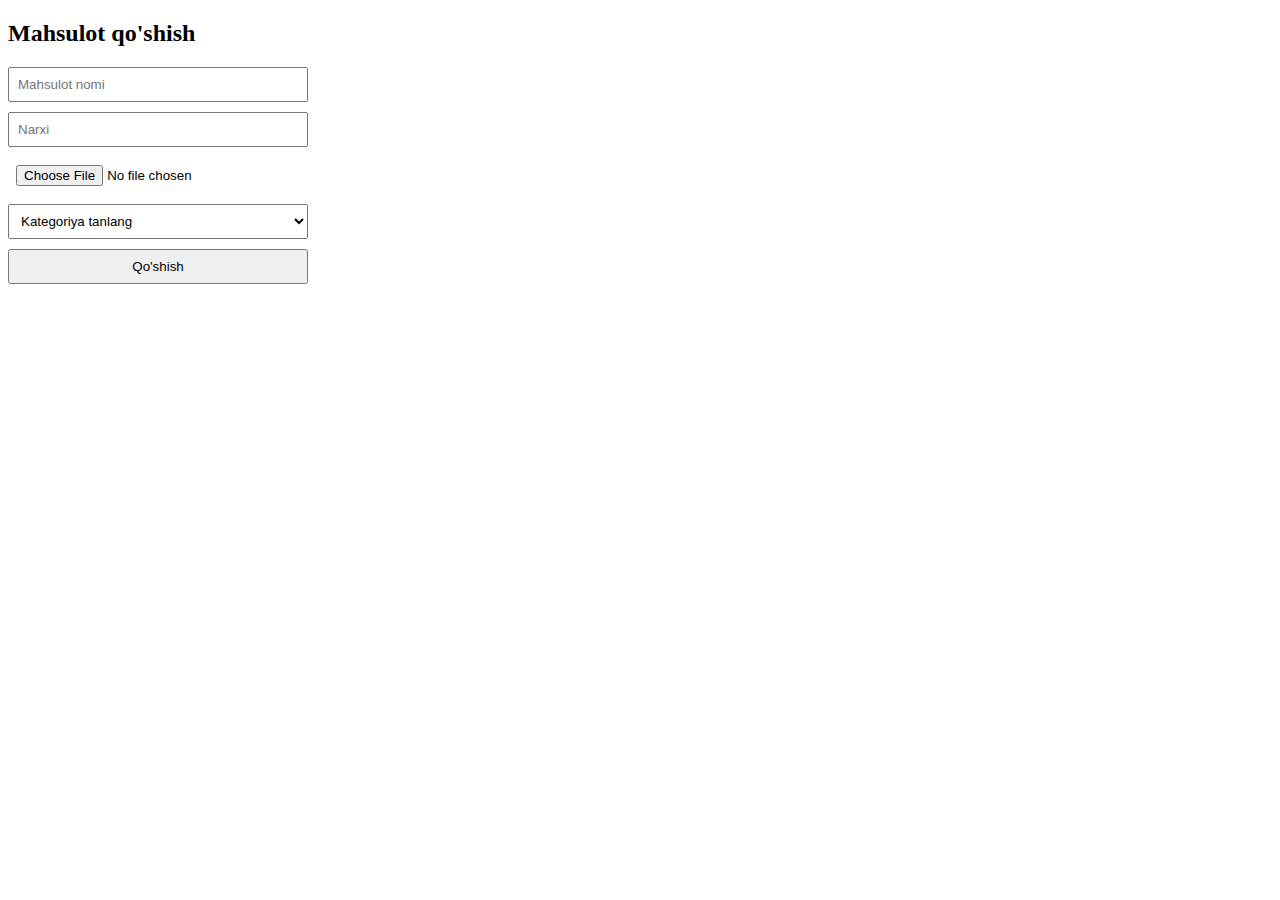
<file: admin.html>
<!DOCTYPE html>
<html>
<head>
  <title>Admin Panel</title>
  <style>
    form {
      width: 300px;
      display: flex;
      flex-direction: column;
      gap: 10px;
    }
    input, select, button {
      padding: 8px;
    }
    img {
      width: 100px;
      height: 100px;
      object-fit: cover;
      display: none;
      border-radius: 5px;
    }
  </style>
</head>
<body>

<h2>Mahsulot qo'shish</h2>

<form id="productForm">
  <input type="text" id="name" placeholder="Mahsulot nomi" required>

  <input type="number" id="price" placeholder="Narxi" required>

  <!-- Rasm yuklash -->
  <input type="file" id="image" accept="image/*" required>

  <img id="preview">

  <select id="category" required>
    <option value="">Kategoriya tanlang</option>
    <option value="samsung">Samsung</option>
    <option value="apple">Apple</option>
    <option value="xiaomi">Xiaomi</option>
  </select>

  <button type="submit">Qo'shish</button>
</form>

<script>

  // Rasmni ko'rsatish
  const imageInput = document.getElementById("image");
  const preview = document.getElementById("preview");
  let imageBase64 = "";

  imageInput.addEventListener("change", function() {
    const file = this.files[0];
    const reader = new FileReader();

    reader.onload = function(e) {
      imageBase64 = e.target.result; // Base64
      preview.src = imageBase64;
      preview.style.display = "block";
    };

    reader.readAsDataURL(file);
  });

  document.getElementById("productForm").addEventListener("submit", function (e) {
    e.preventDefault();

    const product = {
      id: Date.now(),   // avtomatik ID
      name: document.getElementById("name").value,
      price: document.getElementById("price").value,
      image: imageBase64,     // rasm endi Base64
      category: document.getElementById("category").value
    };

    let products = JSON.parse(localStorage.getItem("products")) || [];
    products.push(product);
    localStorage.setItem("products", JSON.stringify(products));

    alert("Mahsulot qo'shildi!");
    e.target.reset();
    preview.style.display = "none";
  });
</script>

</body>
</html>
</file>
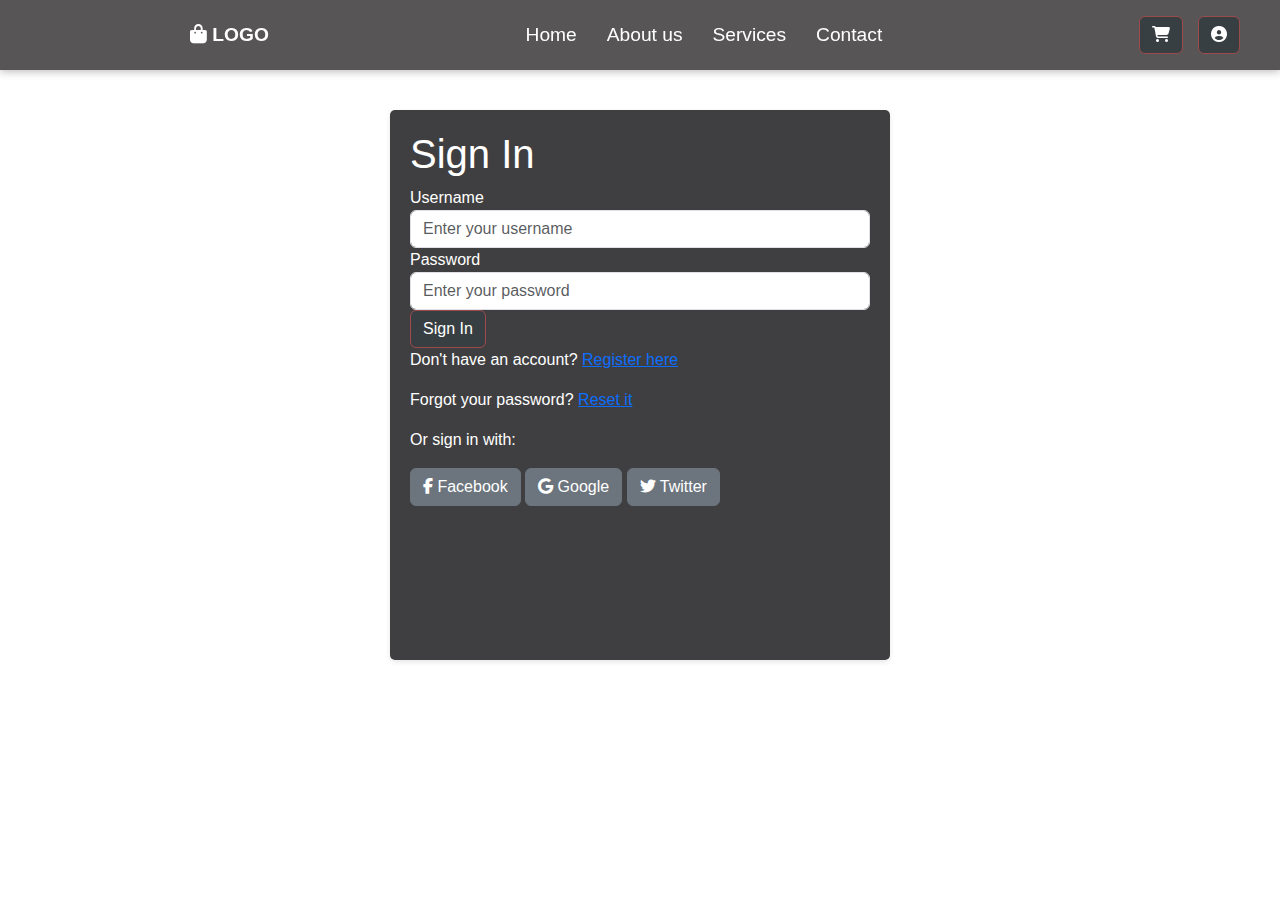
<file: regestration.html>
<!DOCTYPE html>
<html lang="en">

<head>
    <meta charset="UTF-8">
    <meta name="viewport" content="width=device-width, initial-scale=1.0">
    <link rel="stylesheet" href="./registration.css">
    <link rel="stylesheet" href="./style.css">
    <link href="https://cdn.jsdelivr.net/npm/bootstrap@5.3.2/dist/css/bootstrap.min.css" rel="stylesheet">
    <link rel="stylesheet" href="https://cdnjs.cloudflare.com/ajax/libs/font-awesome/6.4.0/css/all.min.css">
    <link rel="stylesheet" href="./media.css">
    <title>Sign In</title>
</head>

<body>
    <header>
      <div class="logo"><i class="fas fa-shopping-bag"></i> LOGO</div>
      <button class="hamburger" id="hamburger">
        <i class="fas fa-bars"></i>
      </button>
      <nav class="logo1" id="navbar">
        <ul>
          <li class="mobile-menu-icons">
            <a href="./regestration.html"><i class="fas fa-user-circle"></i> Profil</a>
          </li>
          <li class="mobile-menu-icons">
            <a href="#"><i class="fas fa-shopping-cart"></i> Savat</a>
          </li>
          <li><a href="./index.html">Home</a></li>
          <li><a href="#">About us</a></li>
          <li><a href="#">Services</a></li>
          <li><a href="#">Contact</a></li>

        </ul>
      </nav>
      <div class="akkaunt">
        <button class="btn btn-primary"><i class="fas fa-shopping-cart"></i></button>
        <button class="btn btn-primary"><a href="./regestration.html"><i class="fas fa-user-circle"></i></a></button>
      </div>
    </header>
    <form action="">
        <div class="login">
            <h1>Sign In</h1>
            <div class="form-group">
                <label for="username">Username</label>
                <input type="text" id="username" class="form-control" placeholder="Enter your username" required>
            </div>
            <div class="form-group">
                <label for="password">Password</label>
                <input type="password" id="password" class="form-control" placeholder="Enter your password" required>
            </div>
            <button type="submit" class="btn btn-primary">Sign In</button>
        </div>
        <div class="registratsiya">
            <p>Don't have an account? <a href="./registration.html">Register here</a></p>
            <p>Forgot your password? <a href="#">Reset it</a></p>
            <p>Or sign in with:</p>
            <div class="social-icons">
                <a href="#" class="btn btn-secondary"><i class="fab fa-facebook-f"></i> Facebook</a>
                <a href="#" class="btn btn-secondary"><i class="fab fa-google"></i> Google</a>
                <a href="#" class="btn btn-secondary"><i class="fab fa-twitter"></i> Twitter</a>
            </div>
        </div>
    </form>
    <script src="./script.js"></script>
</body>

</html>
</file>
<file: registration.css>
* {
    margin: 0;
    padding: 0;
   }
   
form {
  background-color: rgb(63, 63, 65);
  color:white;
  width: 500px;
  height: 550px;
    margin: 40px auto;
  padding: 20px;
  border-radius: 5px;
  box-shadow: 0 2px 5px rgba(0, 0, 0, 0.1);
}

.registration {
  box-shadow: 0 0 20px rgba(0,0,0,0.5);
  margin: 100px auto;
  padding: 20px;
  
  box-shadow: 0 2px 5px rgba(0, 0, 0, 0.1);
  text-align: center;
}
</file>
<file: style.css>
* {
  padding: 0;
  margin: 0;
  font-family: sans-serif;
}

/* Make room for fixed header so content isn't hidden */
body {
  padding-top: 70px;
}

header {
  background-color: #575555;
  color: #fff;
  display: flex;
  justify-content: space-between;
  align-items: center;
  padding: 0 40px;
  height: 70px;
  font-size: 1.2rem;
  position: fixed;
  top: 0;
  left: 0;
  right: 0;
  z-index: 1100;
  box-shadow: 0 2px 8px rgba(0,0,0,0.25);
}

/* Logo chapda */
.logo {
    font-weight: bold;
}
.logo i {
  margin-left: 150px;
  display: inline-block;
 }
/* Menyu o'rtada */
.logo1 {
  flex: 1;
  display: flex;
  justify-content: center;
}

nav ul {
  display: flex;
  gap: 30px;
  /* elementlar orasidagi masofa */
  list-style: none;
  /* nuqtalarni olib tashlaydi */
  margin: 0;
  padding: 0;
}

nav ul li a {
  color: #fff;
  text-decoration: none;
  transition: 0.3s;
}

nav ul li a:hover {
  color: #b3b1b8;
}

/* Hide mobile-only menu items on desktop */
.mobile-menu-icons {
  display: none;
}

/* O'ng taraf (masalan tugma yoki hisob) */
.akkaunt {
  display: flex;
  align-items: center;
  gap: 15px;
}
.akkaunt a {
  color: #fff;
  text-decoration: none;
  transition: 0.3s;
 }
.akkaunt a:hover {
  color: #b3b1b8;
}
.right {
  display: flex;
  align-items: center;
  gap: 15px;
}



/* Carousel caption style */
.carousel-item img {
  height: 450px;
  /* balandlikni o‘zingga mos yoz */
  object-fit: cover;
  /* rasmni to‘ldirib joylashtiradi, deformatsiya bo‘lmaydi */
  /* carousel balandligi */
  
  
  box-shadow: 0 0 20px rgba(0,0,0,0.5);
}



.carousel-caption {
  background: rgba(0, 0, 0, 0.5);
  padding: 20px;
  border-radius: 10px;
}

.carousel-caption h5 {
  font-size: 1.8rem;
  font-weight: bold;
}

.carousel-caption p {
  font-size: 1rem;
}


.search-box {
  display: flex;
  justify-content: center;
  margin: 20px 0;
}

.search-box input[type="text"] {
  width: 600PX;
  padding: 10px;
  border: 1px solid #ccc;
  border-radius: 4px 0 0 4px;
  font-size: 16px;
  box-shadow: 0 0 20px rgba(0,0,0,0.5);
}

.search-box button {
  padding: 10px 20px;
  border: none;
  background-color: #0f0f0f;
  color: #fff;
  border-radius: 0 4px 4px 0;
  cursor: pointer;
  font-size: 16px;
}

.search-box button:hover {
  background-color: #9084c3;
}

.categories {
  display: flex;
  justify-content: center;
  gap: 30px;
  padding-left: 30px;
  margin-bottom: 20px;
  
}

.categories button {
  background: none;
  border: none;
  color: #0f0f0f;
  text-decoration: none;
  display: flex;
  font-weight: 200;
}

.categories button {
  text-decoration: none;
  color: #0f0f0f;
  transition: 0.3s;
}

.categories button:hover {
  color: #29388b;
  box-shadow: inset 0 -2px 0 0 #3d3a68;
  transition: 0.3s;
  cursor: pointer;
  box-shadow: #222;
}

/* chapdagi div */
.container3 {
  justify-content: space-between;
  display: flex;
  gap: 20px;
  padding: 25px;
  width: 100%;
  
}
.container {
  display: flex;
  flex-wrap: wrap;
  justify-content: left;
  gap: 20px;
  padding: 25px;
  
  
  transition: 0.2s;
  overflow: auto;
  height: 800px;
  border-radius: 5px;
  box-shadow: 0 0 20px rgba(0,0,0,0.5);
 
}
.container::-webkit-scrollbar {
  width: 8px;
}

.container::-webkit-scrollbar-thumb {
  background-color: #0f0f0f;
  border-radius: 4px;
}

.box-container2 {
  border-radius: 5px;
  box-shadow: 0 0 20px rgba(0,0,0,0.5);
    height: 400px;
  gap: 20px;
  padding: 25px;
  width: 20%;
 }
 .box-container2 a {
  color: #0f0f0f;
  text-decoration: none;
 }
.card {
  width: 200px;
  background-color: #00bcd4;
  border: 1px solid #ccc;
  border-radius: 8px;
  overflow: hidden;
  box-shadow: 0 0 8px rgba(0, 0, 0, 0.1);
  transition: 0.3s ease;
  display: flex;
  flex-direction: column;
}

.card img {
  width: 100%;
  height: 140px;
  object-fit: cover;
  border-bottom: 1px solid #ccc;
}

.card-body {
  flex-grow: 1;
  padding: 10px;
  font-size: 14px;
  color: #222;
}

.card-bottom {
  padding: 10px;
  background-color: rgba(0, 0, 0, 0.05);
  text-align: center;
}

.card-bottom a {
  color: #0f0f0f;
  text-decoration: none;
  font-weight: bold;
  transition: 0.3s;
}

.card-bottom a:hover {
  color: #ffffff;
}

.card:hover {
  background-color: rgb(53, 114, 169);
  color: #fff;
  box-shadow: 0 0 10px rgba(53, 114, 169, 0.8);
  transform: translateY(-5px);
}










/* Modal oyna */
.modal {
  display: none;
  position: fixed;
  z-index: 9999;
  top: 0;
  left: 0;
  width: 100%;
  height: auto;
  min-height: 100%;
  background: rgba(116, 112, 112, 0.7);
  justify-content: center;
  align-items: center;
}

.modal-content {
  background: #dad4d4;
  color: #000;
  padding: 20px;
  border-radius: 10px;
  max-width: 400px;
  width: 90%;
  text-align: center;
}

.close {
  position: absolute;
  top: 10px;
  right: 20px;
  font-size: 24px;
  cursor: pointer;
}


.container1 {
  background-color: #828080;
  padding: 20px;
  color: #fff;
  text-align: center;
}

/* Aloqa (contact) link in footer */
.container1 {
  position: relative; /* allow absolute positioning of .aloqa */
}

.aloqa {
  position: absolute;
  right: 20px;
  top: 50%;
  transform: translateY(-50%);
}

.aloqa a {
  display: inline-flex;
  align-items: center;
  gap: 8px;
  color: #fff;
  text-decoration: none;
  background: #0088cc;
  padding: 8px 12px;
  border-radius: 6px;
}

.aloqa a i {
  font-size: 18px;
}

.aloqa a:hover {
  background: #007ab8;
  color: #fff;
}



/* Responsive design uchun hamburger menu */
.hamburger {
  display: none;
  background: none;
  border: none;
  color: #fff;
  font-size: 1.5rem;
  cursor: pointer;
  padding: 0;
}

.hamburger:hover {
  color: #ffcc00;
}



/* Floating Telegram button (fixed bottom-left) */
.telegram-float {
  position: fixed;
  right: 50px;
  bottom: 20px;
  z-index: 3000;
}

.telegram-float a {
  display: inline-flex;
  align-items: center;
  justify-content: center;
  width: 60px;
  height: 60px;
  background: #3f3a5c;
  color: #fff;
  border-radius: 50%;
  box-shadow: 0 4px 12px rgba(0,0,0,0.25);
  text-decoration: none;
  font-size: 20px;
  transition: transform 0.12s ease, background 0.12s ease;
}

.telegram-float a:hover {
  background: #66b7ab;
  transform: translateY(-3px);
}



button.btn-primary  {
  background-color: #383f43;
  border-color: #9d4a4d;
  color: #fff;
}
</file>
<file: media.css>
@media (max-width: 768px) {
  .card {
    width: 30%;
    flex-direction: column;
  }
}

@media (max-width: 480px) {
  .card {
    width: 45%;
    flex-direction: column;
    align-items: center;
  }

  .card img {
    height: 100px;
  }
}
@media (max-width: 768px) {
  .aloqa {
    position: static;
    transform: none;
    margin-top: 10px;
  }
}

@media (max-width: 768px) {
  header {
    flex-wrap: nowrap;
    padding: 0 20px;
    position: fixed;
    justify-content: space-between;
    align-items: center;
    height: 60px;
  }
  header .logo i {
    margin-left: 0;
  }
  .hamburger {
    display: block;
    background: none;
    border: none;
    color: #fff;
    font-size: 1.5rem;
    cursor: pointer;
    padding: 0;
  }

  

  .logo1 {
    display: none;
    position: absolute;
    top: 100%;
    left: 0;
    width: 100%;
    background-color: #0f0f0f;
    padding-left: 20px;
    border-top: 1px solid #333;
    z-index: 999;
  }

  .logo1.active {
    display: block ;
  }

  nav ul {
    flex-direction: column;
    gap: 0;
    list-style: none;
  }

  nav ul li {
    padding: 10px 0;
    border-bottom: 1px solid #333;
  }

  nav ul li a {
    color: #fff;
    text-decoration: none;
    display: flex;
    align-items: center;
    gap: 10px;
  }

  nav ul li a:hover {
    color: #ffcc00;
  }

  .mobile-menu-icons {
    display: block;
    border-top: 1px solid #555;
    margin-top: 10px;
    padding-top: 10px !important;
  }

  .akkaunt {
    display: none;
  }

  /* smaller body top padding on mobile to match header height */
  body {
    padding-top: 60px;
  }
  .search-box input[type="text"] {
    width: 200px;
  }
  .categories {
    flex-wrap: wrap;
    gap: 15px;
    padding-left: 10px;
  }
}
@media (max-width: 480px) {
  .telegram-float {
    right: 12px;
    bottom: 12px;
  }
  .telegram-float a {
    width: 44px;
    height: 44px;
    font-size: 18px;
  }
  
  .box-container2{
  display:none;
}
}
</file>
